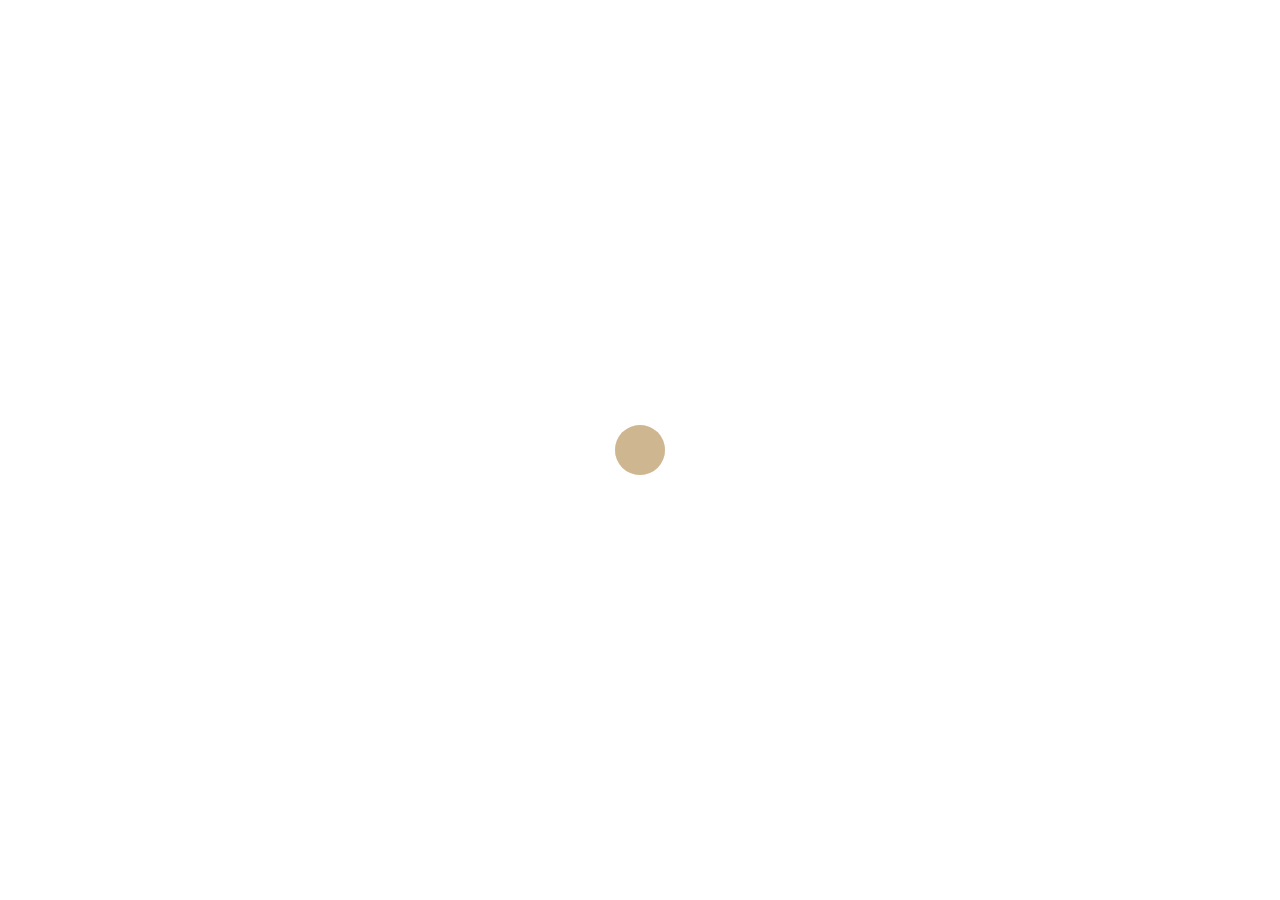
<file: pamor.in/index-edit.html>
<!DOCTYPE html>
<html lang="id_ID">
<head>

	<!-- FACEBOOK TAG -->


	<!-- META -->
	<title>Edit | Nama</title>
	<meta name="description" content="PESOROS | Digital Business Solution, Web Development, Digital Avertising, Branding, Social Media Management, Event Organizer, Google Ads, Instagram Ads, Facebook Ads di Surabaya">
	<meta name="keywords" content="Digital Business Solution, Web Development, Digital Avertising, Branding, Social Media Management, Event Organizer, Digital Advertising di Surabaya">
	<meta name="author" content="PESOROS">
	<link rel="canonical" href="http://pesoros.com">
	<meta property="og:locale" content="id_ID" />
	<meta property="og:type" content="article" />
	<meta property="og:title" content="PESOROS | Digital Business Solution" />
	<meta property="og:description" content="PESOROS | Digital Business Solution, Web Development, Digital Avertising, Branding, Social Media Management, Event Organizer, Google Ads, Instagram Ads, Facebook Ads di Surabaya" />
	<meta property="og:url" content="http://pesoros.com" />
	<meta property="og:site_name" content="PESOROS | Digital Business Solution" />


	<!-- CSS -->
	<meta charset="UTF-8">
	<meta name="viewport" content="width=device-width, initial-scale=1.0">
	<link rel="icon" href="images/favicon.png">
	<link href='https://fonts.googleapis.com/css?family=Montserrat' rel='stylesheet'>
	<link rel="stylesheet" href="css/bootstrap.min.css">
	<link rel="stylesheet" href="css/font-awesome.css">
	<link rel="stylesheet" href="css/fakeLoader.css">
	<link rel="stylesheet" href="css/style.css">

</head>
<body>
	
	<!-- FAKE-LOADER-->
	<div class="fakeLoader"></div>
	<!-- end FAKE-LOADER-->

	<!-- PAGE WRAPER -->
	<div class="page-wrapper">

        <!-- EDIT-SECTION -->
		<div class="row">
			<div class="col-6">
				<a href="dashboard.html">
					<button class="button-default">
						<text>Dashboard</text>
					</button>
				</a>
			</div>
			<div class="col-6">
				<a href="#" data-toggle="modal" data-target="#pengaturanModal">
					<button class="button-default">
						<text>Pengaturan</text>
					</button>
				</a>
			</div>
		</div>
		<div class="separator-medium"></div>
		<!-- EDIT-SECTION -->
        
		<div class="pages-wrapper">

			<!-- PROFIL -->
			<div class="intro-app">
				<div class="container">
					<div class="intro-content">
						<div class="mask"></div>
						<img src="images/intro.jpg">
						<div class="caption">
							<p class="size-name">NAMA</p>
							<p class="size-description">Deskripsi / Slogan</p>
						</div>
					</div>
				</div>
			</div>
			<div class="separator-large"></div>

			<!-- END PROFIL -->

			<!-- MAIN CONTENT -->



			<!-- END MAIN CONTENT -->

			<!-- TAMBAH -->
			<div class="separator-large"></div>
			<div class="container">
				<div class="row">
					<div class="col-12">
						<a href="#" data-toggle="modal" data-target="#tambahModal">
							<button class="button-default">
								<text class="fas fa-plus" />
							</button>
						</a>
					</div>
				</div>
			</div>
			<!-- END TAMBAH -->

			<!-- MODAL -->
			<div class="modal-action-content">

				<div id="pengaturanModal" class="modal fade login-modal">
					<div class="modal-dialog modal-bottom">
						<div class="modal-content">
							<div class="modal-body">
								<div class="row">
									<div class="col-12 text-right">
										<a href="#" data-dismiss="modal" class="fas fa-times text-large color-default"></a>
									</div>
								</div>
								<div class="modal-icon-title">
									<span class="overline text-medium">Pengaturan</span>
								</div>
								<form class="form-fill">
									<div class="form-wrapper">
										<text>Profil :</text>
										<div class="input-wrap">
											<input type="nama" placeholder="Nama">
										</div>
										<div class="input-wrap">
											<input type="deskripsi" placeholder="Deskripsi / Slogan">
										</div>
									</div>

    								<div class="separator-small"></div>

									<text>Foto Profil :</text>
									<div class="img">
										<img src="images/intro.jpg">
									</div>

    								<div class="separator-small"></div>

									<div class="row">
										<div class="col-6">
											<a href="#">
												<button class="button-default">
													<text>Hapus</text>
												</button>
											</a>
										</div>
										<div class="col-6">
											<a href="#">
												<button class="button-default">
													<text>Unggah</text>
												</button>
											</a>
										</div>
									</div>

    								<div class="separator-small"></div>

									<text for="warnaBackground">Warna Background :</text>
   									<input type="color" id="warnaBackground" value="#ffffff">

    								<div class="separator-small"></div>

									<text for="warnaTombol">Warna Tombol :</text>
   									<input type="color" id="warnaTombol" value="#000000">

    								<div class="separator-small"></div>

									<div class="button-default">
										<a href="">
											<button class="button-default">
												<text>Simpan</text>
											</button>
										</a>
									</div>
								</form>
							</div>
						</div>
					</div>
				</div>

				<div id="tambahModal" class="modal fade share-modal">
					<div class="modal-dialog modal-bottom">
						<div class="modal-content">
							<div class="modal-body">
								<div class="row">
									<div class="col-12 text-right">
										<a href="#" data-dismiss="modal" class="fas fa-times text-large color-default"></a>
									</div>
								</div>
								<div class="modal-icon-title">
									<span class="overline text-medium">Tambah Kolom</span>
								</div>
								<div class="row">
									<div class="col-4">
										<a href="#" data-toggle="modal" data-dismiss="modal" data-target="#modal1Kolom">
											<button class="button-default">
												<text>
													1 Kolom
												</text>
											</button>
										</a>
									</div>
									<div class="col-4">
										<a href="#" data-toggle="modal" data-dismiss="modal" data-target="#modal2Kolom">
											<button class="button-default">
												<text>
													2 Kolom
												</text>
											</button>
										</a>
									</div>
									<div class="col-4">
										<a href="#" data-toggle="modal" data-dismiss="modal" data-target="#modal3Kolom">
											<button class="button-default">
												<text>
													3 Kolom
												</text>
											</button>
										</a>
									</div>
								</div>
							</div>
						</div>
					</div>
				</div>

				<div id="modal1Kolom" class="modal fade share-modal">
					<div class="modal-dialog modal-bottom">
						<div class="modal-content">
							<div class="modal-body">
								<div class="row">
									<div class="col-2 text-left">
										<a href="#" data-toggle="modal" data-dismiss="modal" data-target="#tambahModal" class="fas fa-arrow-left text-large color-default"></a>
									</div>
									<div class="col-8">

									</div>
									<div class="col-2 text-right">
										<a href="#" data-dismiss="modal" class="fas fa-times text-large color-default"></a>
									</div>
								</div>
								<div class="modal-icon-title">
									<span class="overline text-medium">Isi Kolom</span>
								</div>
								<div class="row">
									<div class="col-4">
										<a href="#" data-toggle="modal" data-dismiss="modal" data-target="#modal1Tombol">
											<button class="button-default">
												<text>
													Tombol
												</text>
											</button>
										</a>
									</div>
									<div class="col-4">
										<a href="#" data-toggle="modal" data-dismiss="modal" data-target="#modal1Foto">
											<button class="button-default">
												<text>
													Foto
												</text>
											</button>
										</a>
									</div>
									<div class="col-4">
										<a href="#" data-toggle="modal" data-dismiss="modal" data-target="#modal1Text">
											<button class="button-default">
												<text>
													Text
												</text>
											</button>
										</a>
									</div>
								</div>
							</div>
						</div>
					</div>
				</div>

				<div id="modal2Kolom" class="modal fade share-modal">
					<div class="modal-dialog modal-bottom">
						<div class="modal-content">
							<div class="modal-body">
								<div class="row">
									<div class="col-2 text-left">
										<a href="#" data-toggle="modal" data-dismiss="modal" data-target="#tambahModal" class="fas fa-arrow-left text-large color-default"></a>
									</div>
									<div class="col-8">

									</div>
									<div class="col-2 text-right">
										<a href="#" data-dismiss="modal" class="fas fa-times text-large color-default"></a>
									</div>
								</div>
								<div class="modal-icon-title">
									<span class="overline text-medium">Isi Kolom</span>
								</div>
								<div class="row">
									<div class="col-12">
										<a href="#" data-toggle="modal" data-dismiss="modal" data-target="#modal2Tombol">
											<button class="button-default">
												<text>
													Tombol
												</text>
											</button>
										</a>
									</div>
								</div>
							</div>
						</div>
					</div>
				</div>

				<div id="modal3Kolom" class="modal fade share-modal">
					<div class="modal-dialog modal-bottom">
						<div class="modal-content">
							<div class="modal-body">
								<div class="row">
									<div class="col-2 text-left">
										<a href="#" data-toggle="modal" data-dismiss="modal" data-target="#tambahModal" class="fas fa-arrow-left text-large color-default"></a>
									</div>
									<div class="col-8">

									</div>
									<div class="col-2 text-right">
										<a href="#" data-dismiss="modal" class="fas fa-times text-large color-default"></a>
									</div>
								</div>
								<div class="modal-icon-title">
									<span class="overline text-medium">Isi Kolom</span>
								</div>
								<div class="row">
									<div class="col-12">
										<a href="#" data-toggle="modal" data-dismiss="modal" data-target="#modal3Tombol">
											<button class="button-default">
												<text>
													Tombol
												</text>
											</button>
										</a>
									</div>
								</div>
							</div>
						</div>
					</div>
				</div>

				<div id="modal1Tombol" class="modal fade share-modal">
					<div class="modal-dialog modal-bottom">
						<div class="modal-content">
							<div class="modal-body">
								<div class="row">
									<div class="col-2 text-left">
										<a href="#" data-toggle="modal" data-dismiss="modal" data-target="#modal1Kolom" class="fas fa-arrow-left text-large color-default"></a>
									</div>
									<div class="col-8">

									</div>
									<div class="col-2 text-right">
										<a href="#" data-dismiss="modal" class="fas fa-times text-large color-default"></a>
									</div>
								</div>
								<div class="modal-icon-title">
									<span class="overline text-medium">Isi Kolom</span>
								</div>
								<div class="row">
									<div class="col-3">
										<div class="input-wrap">
											<select class="custom-select" id="modal1Tombol1Logo">
												<option>Link</option>
												<option value="1">Whatsapp</option>
												<option value="2">Facebook</option>
												<option value="3">Line</option>
												<option value="4">Instagram</option>
												<option value="5">Telegram</option>
												<option value="6">Facebook Messenger</option>
											</select>
										</div>
									</div>
									<div class="col-9">
										<div class="input-wrap">
											<input type="modal1Tombol1Text" placeholder="Text">
										</div>
									</div>
								</div>
								<div class="row">
									<div class="col-12">
										<div class="input-wrap">
											<input type="modal1Tombol1Link" placeholder="Link">
										</div>
									</div>
								</div>
								<div class="button-default">
									<a href="">
										<button class="button-default">
											<text>Simpan</text>
										</button>
									</a>
								</div>
							</div>
						</div>
					</div>
				</div>

				<div id="modal1Foto" class="modal fade share-modal">
					<div class="modal-dialog modal-bottom">
						<div class="modal-content">
							<div class="modal-body">
								<div class="row">
									<div class="col-2 text-left">
										<a href="#" data-toggle="modal" data-dismiss="modal" data-target="#modal1Kolom" class="fas fa-arrow-left text-large color-default"></a>
									</div>
									<div class="col-8">

									</div>
									<div class="col-2 text-right">
										<a href="#" data-dismiss="modal" class="fas fa-times text-large color-default"></a>
									</div>
								</div>
								<div class="modal-icon-title">
									<span class="overline text-medium">Isi Kolom</span>
								</div>
								<div class="img">
									<img src="images/intro.jpg">
								</div>

								<div class="separator-small"></div>

								<div class="row">
									<div class="col-6">
										<a href="#">
											<button class="button-default">
												<text>Hapus</text>
											</button>
										</a>
									</div>
									<div class="col-6">
										<a href="#">
											<button class="button-default">
												<text>Unggah</text>
											</button>
										</a>
									</div>
								</div>
								<div class="button-default">
									<a href="">
										<button class="button-default">
											<text>Simpan</text>
										</button>
									</a>
								</div>
							</div>
						</div>
					</div>
				</div>

				<div id="modal1Text" class="modal fade share-modal">
					<div class="modal-dialog modal-bottom">
						<div class="modal-content">
							<div class="modal-body">
								<div class="row">
									<div class="col-2 text-left">
										<a href="#" data-toggle="modal" data-dismiss="modal" data-target="#modal1Kolom" class="fas fa-arrow-left text-large color-default"></a>
									</div>
									<div class="col-8">

									</div>
									<div class="col-2 text-right">
										<a href="#" data-dismiss="modal" class="fas fa-times text-large color-default"></a>
									</div>
								</div>
								<div class="modal-icon-title">
									<span class="overline text-medium">Isi Kolom</span>
								</div>
								<div class="input-wrap">
									<textarea cols="30" rows="10" placeholder="Text"></textarea>
								</div>
								<div class="button-default">
									<a href="">
										<button class="button-default">
											<text>Simpan</text>
										</button>
									</a>
								</div>
							</div>
						</div>
					</div>
				</div>

				<div id="modal2Tombol" class="modal fade share-modal">
					<div class="modal-dialog modal-bottom">
						<div class="modal-content">
							<div class="modal-body">
								<div class="row">
									<div class="col-2 text-left">
										<a href="#" data-toggle="modal" data-dismiss="modal" data-target="#modal2Kolom" class="fas fa-arrow-left text-large color-default"></a>
									</div>
									<div class="col-8">

									</div>
									<div class="col-2 text-right">
										<a href="#" data-dismiss="modal" class="fas fa-times text-large color-default"></a>
									</div>
								</div>
								<div class="modal-icon-title">
									<span class="overline text-medium">Isi Kolom</span>
								</div>
								<div class="row">
									<div class="col-3">
										<div class="input-wrap">
											<select class="custom-select" id="modal2Tombol1Logo">
												<option>Link</option>
												<option value="1">Whatsapp</option>
												<option value="2">Facebook</option>
												<option value="3">Line</option>
												<option value="4">Instagram</option>
												<option value="5">Telegram</option>
												<option value="6">Facebook Messenger</option>
											</select>
										</div>
									</div>
									<div class="col-9">
										<div class="input-wrap">
											<input type="modal2Tombol1Link" placeholder="Link">
										</div>
									</div>
								</div>
								<div class="row">
									<div class="col-12">
										<div class="input-wrap">
											<input type="modal2Tombol1Link" placeholder="Link">
										</div>
									</div>
								</div>
								<div class="separator-small"></div>
								<div class="row">
									<div class="col-3">
										<div class="input-wrap">
											<select class="custom-select" id="modal2Tombol2Logo">
												<option>Link</option>
												<option value="1">Whatsapp</option>
												<option value="2">Facebook</option>
												<option value="3">Line</option>
												<option value="4">Instagram</option>
												<option value="5">Telegram</option>
												<option value="6">Facebook Messenger</option>
											</select>
										</div>
									</div>
									<div class="col-9">
										<div class="input-wrap">
											<input type="modal2Tombol2Text" placeholder="Text">
										</div>
									</div>
								</div>
								<div class="row">
									<div class="col-12">
										<div class="input-wrap">
											<input type="modal2Tombol2Link" placeholder="Link">
										</div>
									</div>
								</div>
								<div class="button-default">
									<a href="">
										<button class="button-default">
											<text>Simpan</text>
										</button>
									</a>
								</div>
							</div>
						</div>
					</div>
				</div>

				<div id="modal3Tombol" class="modal fade share-modal">
					<div class="modal-dialog modal-bottom">
						<div class="modal-content">
							<div class="modal-body">
								<div class="row">
									<div class="col-2 text-left">
										<a href="#" data-toggle="modal" data-dismiss="modal" data-target="#modal3Kolom" class="fas fa-arrow-left text-large color-default"></a>
									</div>
									<div class="col-8">

									</div>
									<div class="col-2 text-right">
										<a href="#" data-dismiss="modal" class="fas fa-times text-large color-default"></a>
									</div>
								</div>
								<div class="modal-icon-title">
									<span class="overline text-medium">Isi Kolom</span>
								</div>
								<div class="row">
									<div class="col-3">
										<div class="input-wrap">
											<select class="custom-select" id="modal3Tombol1Logo">
												<option>Link</option>
												<option value="1">Whatsapp</option>
												<option value="2">Facebook</option>
												<option value="3">Line</option>
												<option value="4">Instagram</option>
												<option value="5">Telegram</option>
												<option value="6">Facebook Messenger</option>
											</select>
										</div>
									</div>
									<div class="col-9">
										<div class="input-wrap">
											<input type="modal3Tombol1Link" placeholder="Link">
										</div>
									</div>
								</div>
								<div class="row">
									<div class="col-3">
										<div class="input-wrap">
											<select class="custom-select" id="modal3Tombol2Logo">
												<option>Link</option>
												<option value="1">Whatsapp</option>
												<option value="2">Facebook</option>
												<option value="3">Line</option>
												<option value="4">Instagram</option>
												<option value="5">Telegram</option>
												<option value="6">Facebook Messenger</option>
											</select>
										</div>
									</div>
									<div class="col-9">
										<div class="input-wrap">
											<input type="modal3Tombol2Link" placeholder="Link">
										</div>
									</div>
								</div>
								<div class="row">
									<div class="col-3">
										<div class="input-wrap">
											<select class="custom-select" id="modal3Tombol3Logo">
												<option>Link</option>
												<option value="1">Whatsapp</option>
												<option value="2">Facebook</option>
												<option value="3">Line</option>
												<option value="4">Instagram</option>
												<option value="5">Telegram</option>
												<option value="6">Facebook Messenger</option>
											</select>
										</div>
									</div>
									<div class="col-9">
										<div class="input-wrap">
											<input type="modal3Tombol3Link" placeholder="Link">
										</div>
									</div>
								</div>
								<div class="button-default">
									<a href="">
										<button class="button-default">
											<text>Simpan</text>
										</button>
									</a>
								</div>
							</div>
						</div>
					</div>
				</div>


			</div>
			<!-- END MODAL -->

			<div class="separator-large"></div>
		</div>
	</div>
	<!-- END PAGE WRAPER-->

	<!-- FOOTER-->
	<div class="footer-wrapper">
		<div class="separator-small"></div>
		<div class="footer">
			<div class="container">
				<p class="made-by text-small">Pamor.in by Pesoros</p>
			</div>
		</div>
	</div>
	<!-- END FOOTER-->

	<!-- FOOTER-->
	<div class="footer-wrapper">
		<div class="separator-small"></div>
		<div class="footer">
			<div class="container">
				<div class="row">
					<div class="col-12">
						<a href="">
							<button class="button-default">
								<text class="">
									Terbitkan
    							</text>
							</button>
						</a>
					</div>
				</div>
			</div>
		</div>
	</div>
	<!-- END FOOTER-->

	<script src="js/jquery-3.4.1.min.js"></script>
	<script src="js/bootstrap.bundle.min.js"></script>
	<script src="js/fakeLoader.js"></script>
	<script src="js/jquery.big-slide.js"></script>
	<script src="js/main.js"></script>
</body>
</html>
</file>
<file: pamor.in/css/fakeLoader.css>
.fakeLoader {
  position: fixed;
  width: 100%;
  height: 100%;
  left: 0px;
  top: 0px;
  z-index: 9999999999; }

.spinner1 {
  position: fixed;
  width: 50px;
  height: 50px;
  top: calc(50% - 50px/2);
  left: calc(50% - 50px/2); }
  .spinner1 .double-bounce1,
  .spinner1 .double-bounce2 {
    width: 100%;
    height: 100%;
    border-radius: 50%;
    background-color: #c4a87c;
    opacity: 0.6;
    position: absolute;
    top: 0;
    left: 0;
    -webkit-animation: bounce 2.0s infinite ease-in-out;
            animation: bounce 2.0s infinite ease-in-out; }
  .spinner1 .double-bounce2 {
    -webkit-animation-delay: -1.0s;
    animation-delay: -1.0s; }

@-webkit-keyframes bounce {
  0%, 100% {
    transform: scale(0);
    -webkit-transform: scale(0); }
  50% {
    transform: scale(1);
    -webkit-transform: scale(1); } }

@keyframes bounce {
  0%, 100% {
    transform: scale(0);
    -webkit-transform: scale(0); }
  50% {
    transform: scale(1);
    -webkit-transform: scale(1); } }

.spinner2 {
  position: fixed;
  width: 40px;
  height: 40px;
  top: calc(50% - 40px/2);
  left: calc(50% - 40px/2); }
  .spinner2 .spinner-container {
    position: absolute;
    width: 100%;
    height: 100%; }
    .spinner2 .spinner-container.container2 {
      -webkit-transform: rotateZ(45deg);
              transform: rotateZ(45deg); }
    .spinner2 .spinner-container.container3 {
      -webkit-transform: rotateZ(90deg);
              transform: rotateZ(90deg); }
    .spinner2 .spinner-container .circle1 {
      top: 0;
      left: 0; }
    .spinner2 .spinner-container .circle2 {
      top: 0;
      right: 0; }
    .spinner2 .spinner-container .circle3 {
      right: 0;
      bottom: 0; }
    .spinner2 .spinner-container .circle4 {
      left: 0;
      bottom: 0; }
  .spinner2 .container1 div,
  .spinner2 .container2 div,
  .spinner2 .container3 div {
    width: 6px;
    height: 6px;
    background-color: #fff;
    border-radius: 100%;
    position: absolute;
    -webkit-animation: bouncedelay 1.2s infinite ease-in-out;
            animation: bouncedelay 1.2s infinite ease-in-out;
    -webkit-animation-fill-mode: both;
            animation-fill-mode: both; }
  .spinner2 .container1 .circle2 {
    -webkit-animation-delay: -0.9s;
            animation-delay: -0.9s; }
  .spinner2 .container1 .circle3 {
    -webkit-animation-delay: -0.6s;
            animation-delay: -0.6s; }
  .spinner2 .container1 .circle4 {
    -webkit-animation-delay: -0.3s;
            animation-delay: -0.3s; }
  .spinner2 .container2 .circle1 {
    -webkit-animation-delay: -1.1s;
            animation-delay: -1.1s; }
  .spinner2 .container2 .circle2 {
    -webkit-animation-delay: -0.8s;
            animation-delay: -0.8s; }
  .spinner2 .container2 .circle3 {
    -webkit-animation-delay: -0.5s;
            animation-delay: -0.5s; }
  .spinner2 .container2 .circle4 {
    -webkit-animation-delay: -0.2s;
            animation-delay: -0.2s; }
  .spinner2 .container3 .circle1 {
    -webkit-animation-delay: -1.0s;
            animation-delay: -1.0s; }
  .spinner2 .container3 .circle2 {
    -webkit-animation-delay: -0.7s;
            animation-delay: -0.7s; }
  .spinner2 .container3 .circle3 {
    -webkit-animation-delay: -0.4s;
            animation-delay: -0.4s; }
  .spinner2 .container3 .circle4 {
    -webkit-animation-delay: -0.1s;
            animation-delay: -0.1s; }

@-webkit-keyframes bouncedelay {
  0%, 80%, 100% {
    transform: scale(0);
    -webkit-transform: scale(0); }
  40% {
    transform: scale(1);
    -webkit-transform: scale(1); } }

@keyframes bouncedelay {
  0%, 80%, 100% {
    transform: scale(0);
    -webkit-transform: scale(0); }
  40% {
    transform: scale(1);
    -webkit-transform: scale(1); } }

.spinner3 {
  position: fixed;
  width: 50px;
  height: 50px;
  top: calc(50% - 50px/2);
  left: calc(50% - 50px/2);
  -webkit-animation: rotate 2.0s infinite linear;
          animation: rotate 2.0s infinite linear; }
  .spinner3 .dot1,
  .spinner3 .dot2 {
    width: 60%;
    height: 60%;
    display: inline-block;
    position: absolute;
    top: 0;
    background-color: #fff;
    border-radius: 100%;
    -webkit-animation: bounce 2.0s infinite ease-in-out;
            animation: bounce 2.0s infinite ease-in-out; }
  .spinner3 .dot2 {
    top: auto;
    bottom: 0px;
    -webkit-animation-delay: -1.0s;
            animation-delay: -1.0s; }

@-webkit-keyframes rotate {
  100% {
    -webkit-transform: rotate(360deg);
            transform: rotate(360deg); } }

@keyframes rotate {
  100% {
    -webkit-transform: rotate(360deg);
            transform: rotate(360deg); } }

@keyframes bounce {
  0%, 100% {
    -webkit-transform: scale(0);
            transform: scale(0); }
  50% {
    -webkit-transform: scale(1);
            transform: scale(1); } }

.spinner4 {
  position: fixed;
  width: 35px;
  height: 35px;
  top: calc(50% - 35px/2);
  left: calc(50% - 35px/2);
  background-color: #fff;
  -webkit-animation: rotateplane 1.2s infinite ease-in-out;
          animation: rotateplane 1.2s infinite ease-in-out; }

@-webkit-keyframes rotateplane {
  0% {
    -webkit-transform: perspective(120px) rotateX(0deg) rotateY(0deg);
            transform: perspective(120px) rotateX(0deg) rotateY(0deg); }
  50% {
    -webkit-transform: perspective(120px) rotateX(-180.1deg) rotateY(0deg);
            transform: perspective(120px) rotateX(-180.1deg) rotateY(0deg); }
  100% {
    -webkit-transform: perspective(120px) rotateX(-180deg) rotateY(-179.9deg);
            transform: perspective(120px) rotateX(-180deg) rotateY(-179.9deg); } }

@keyframes rotateplane {
  0% {
    -webkit-transform: perspective(120px) rotateX(0deg) rotateY(0deg);
            transform: perspective(120px) rotateX(0deg) rotateY(0deg); }
  50% {
    -webkit-transform: perspective(120px) rotateX(-180.1deg) rotateY(0deg);
            transform: perspective(120px) rotateX(-180.1deg) rotateY(0deg); }
  100% {
    -webkit-transform: perspective(120px) rotateX(-180deg) rotateY(-179.9deg);
            transform: perspective(120px) rotateX(-180deg) rotateY(-179.9deg); } }

.spinner5 {
  position: fixed;
  width: 50px;
  height: 50px;
  top: calc(50% - 50px/2);
  left: calc(50% - 50px/2); }
  .spinner5 .cube1,
  .spinner5 .cube2 {
    background-color: #fff;
    width: 15px;
    height: 15px;
    position: absolute;
    top: 0;
    left: 0;
    -webkit-animation: cubemove 1.8s infinite ease-in-out;
            animation: cubemove 1.8s infinite ease-in-out; }
  .spinner5 .cube2 {
    -webkit-animation-delay: -0.9s;
            animation-delay: -0.9s; }

@-webkit-keyframes cubemove {
  25% {
    -webkit-transform: translateX(42px) rotate(-90deg) scale(0.5);
            transform: translateX(42px) rotate(-90deg) scale(0.5); }
  50% {
    -webkit-transform: translateX(42px) translateY(42px) rotate(-179deg);
            transform: translateX(42px) translateY(42px) rotate(-179deg); }
  50.1% {
    -webkit-transform: translateX(42px) translateY(42px) rotate(-180deg);
            transform: translateX(42px) translateY(42px) rotate(-180deg); }
  75% {
    -webkit-transform: translateX(0px) translateY(42px) rotate(-270deg) scale(0.5);
            transform: translateX(0px) translateY(42px) rotate(-270deg) scale(0.5); }
  100% {
    -webkit-transform: rotate(-360deg);
            transform: rotate(-360deg); } }

@keyframes cubemove {
  25% {
    -webkit-transform: translateX(42px) rotate(-90deg) scale(0.5);
            transform: translateX(42px) rotate(-90deg) scale(0.5); }
  50% {
    -webkit-transform: translateX(42px) translateY(42px) rotate(-179deg);
            transform: translateX(42px) translateY(42px) rotate(-179deg); }
  50.1% {
    -webkit-transform: translateX(42px) translateY(42px) rotate(-180deg);
            transform: translateX(42px) translateY(42px) rotate(-180deg); }
  75% {
    -webkit-transform: translateX(0px) translateY(42px) rotate(-270deg) scale(0.5);
            transform: translateX(0px) translateY(42px) rotate(-270deg) scale(0.5); }
  100% {
    -webkit-transform: rotate(-360deg);
            transform: rotate(-360deg); } }

.spinner6 {
  position: fixed;
  width: 50px;
  height: 35px;
  top: calc(50% - 35px/2);
  left: calc(50% - 50px/2); }
  .spinner6 div {
    background-color: #fff;
    height: 100%;
    width: 5px;
    margin-left: 2px;
    display: inline-block;
    -webkit-animation: stretchdelay 1.2s infinite ease-in-out;
            animation: stretchdelay 1.2s infinite ease-in-out; }
  .spinner6 .rect2 {
    -webkit-animation-delay: -1.1s;
            animation-delay: -1.1s; }
  .spinner6 .rect3 {
    -webkit-animation-delay: -1.0s;
            animation-delay: -1.0s; }
  .spinner6 .rect4 {
    -webkit-animation-delay: -0.9s;
            animation-delay: -0.9s; }
  .spinner6 .rect5 {
    -webkit-animation-delay: -0.8s;
            animation-delay: -0.8s; }

@keyframes stretchdelay {
  0%, 40%, 100% {
    -webkit-transform: scaleY(0.4);
            transform: scaleY(0.4); }
  20% {
    -webkit-transform: scaleY(1);
            transform: scaleY(1); } }

.spinner7 {
  position: fixed;
  width: 90px;
  height: 30px;
  text-align: center;
  top: calc(50% - 30px/2);
  left: calc(50% - 90px/2); }

.spinner7 > div {
  background-color: #fff;
  height: 15px;
  width: 15px;
  margin-left: 3px;
  border-radius: 50%;
  display: inline-block;
  -webkit-animation: stretchdelay 0.7s infinite ease-in-out;
  animation: stretchdelay 0.7s infinite ease-in-out; }

.spinner7 .circ2 {
  -webkit-animation-delay: -0.6s;
  animation-delay: -0.6s; }

.spinner7 .circ3 {
  -webkit-animation-delay: -0.5s;
  animation-delay: -0.5s; }

.spinner7 .circ4 {
  -webkit-animation-delay: -0.4s;
  animation-delay: -0.4s; }

.spinner7 .circ5 {
  -webkit-animation-delay: -0.3s;
  animation-delay: -0.3s; }

@-webkit-keyframes stretchdelay {
  0%, 40%, 100% {
    -webkit-transform: translateY(-10px); }
  20% {
    -webkit-transform: translateY(-20px); } }

@keyframes stretchdelay {
  0%, 40%, 100% {
    transform: translateY(-10px);
    -webkit-transform: translateY(-10px); }
  20% {
    transform: translateY(-20px);
    -webkit-transform: translateY(-20px); } }
</file>
<file: pamor.in/css/style.css>
/*

Maxui - Bootstrap 4 Based Mobile Template
Author : aStylers
Author URL : https://themeforest.net/user/astylers

*/

/*

Table of Content:
- general
- image
- form
- switch or toggle
- placeholder
- grid system
- text style
- icon custom sytle
- shadow
- content box
- feature list
- link buy wrapper
- footer
- social media icon
- background color & color
- social media color
- separator
- divider line
- section title
- page wrapper
- navbar
- sidebar left
- toolbar bottom
- list view
- accordion
- button default
- cards
- swiper slider
- pagination
- popup or modal
- tabs or nav tabs
- timeline
- about us
- faq
- forum
- gallery
- maintenance
- profile
- reset password
- search bar
- sign in & sign up
- settings
- privacy
- chat
- coming soon
- contact us
- color pallete

*/

/* variable */

/* general */
body {
    font-family: 'Montserrat', sans-serif;
}

h1,
h2,
h3,
h4,
h5,
h6,
text  {
    font-family: 'Montserrat', sans-serif;
}

h1 {
    font-size: 30px;
}

h2 {
    font-size: 26px;
}

h3 {
    font-size: 24px;
}

h4 {
    font-size: 22px;
    font-weight: 700;
    padding: 7px;
}

h5 {
    font-size: 18px;
}

h5 > p {
    margin-bottom: 20px;
}

h6 {
    font-size: 12px;
}

text {
    font-size: 12px;
}

a {

}

a:focus {
    outline: 0;
}

a:hover {
    text-decoration: none;
}

ul {
    padding: 0;
    margin: 0;
}

ul li {
    list-style-type: none;
}

/*unordered list wrap for badges*/
.unordered-list-wrap ul li {
    display: inline-block;
    margin-right: 10px;
}

p {
    margin: 0;
}

.title-name {
    overflow: hidden;
}

/* image */
img {
    width: 100%;
    height: 100%;
    display: block;
}

/*mask*/
.mask {
    background: linear-gradient(rgba(0, 0, 0, 0.3), rgba(0, 0, 0, 0.5));
    position: absolute;
    width: 100%;
    top: 0;
    left: 0;
    right: 0;
    bottom: 0;
    border-radius: 18px;
}

/* form */
input {
    width: 100%;
    height: 42px;
    background: #eee;
    border-radius: 4px;
    border: 0;
    padding: 2px 15px;
    font-size: 14px;
}

textarea {
    width: 100%;
    border-radius: 4px;
    border: 0;
    padding: 15px;
    font-size: 14px;
}

.input-wrap {
    margin-bottom: 15px;
}

.input-wrap:last-child {
    margin-bottom: 0;
}

.custom-select {
    width: 100%;
    height: 42px;
    border-radius: 4px;
    background: #eee url("data:image/svg+xml,%3csvg xmlns=!string!width=!string!height=!string!viewBox=!string!%3e%3cpath fill=!string!d=!string!/%3e%3c/svg%3e") no-repeat right 0.75rem center/8px 10px;
    border: 0;
    padding: 2px 15px;
    font-size: 11px;
    opacity: 1;
}

.form-fill input {
    background: #eee;
}

.form-fill .custom-select {
    background: #eee url("data:image/svg+xml,%3csvg xmlns=!string!width=!string!height=!string!viewBox=!string!%3e%3cpath fill=!string!d=!string!/%3e%3c/svg%3e") no-repeat right 0.75rem center/8px 10px;
}

.form-fill textarea {
    background: #eee;
}

.form-outline input {
    background: #fff;
    border: 1px solid #ddd;
}

.form-outline .custom-select {
    background: #fff url("data:image/svg+xml,%3csvg xmlns=!string!width=!string!height=!string!viewBox=!string!%3e%3cpath fill=!string!d=!string!/%3e%3c/svg%3e") no-repeat right 0.75rem center/8px 10px;
    border: 1px solid #ddd;
}

.form-outline textarea {
    background: #fff;
    border: 1px solid #ddd;
}

.form-icon-inset .input-wrap {
    display: flex;
    background: #eee;
    border-radius: 4px;
}

.form-icon-inset .input-file {
    display: flex;
    align-items: center;
}

.form-icon-inset .input-file i {
    font-size: 24px;
}

.form-icon-inset label {
    width: 40px;
    text-align: center;
}

.form-icon-inset [type="file"] {
    display: none;
}

/* switch or toggle */
.custom-control-input:checked ~ .custom-control-label::before {
    background: #fe2775;
    border-color: #fe2775;
}

.custom-control-input:checked ~ .custom-control-label::after {
    left: calc(-40px + 10px);
}

.custom-control-label::before {
    height: 20px;
    width: 40px !important;
    left: -40px !important;
}

.custom-switch .custom-control-label:before {
    border-radius: 20px;
}

.custom-switch .custom-control-label::after {
    width: calc(20px - 4px);
    height: calc(20px - 4px);
    left: calc(-40px + 2px);
}

/*placeholder*/
::-webkit-input-placeholder {
    color: #ddd !important;
}

::-moz-input-placeholder {
    color: #ddd !important;
}

::-ms-input-placeholder {
    color: #ddd !important;
}

/*radius*/
.radius-default {
    border-radius: 18px;
}

/*padding*/
.pd-default {
    padding: 15px;
}

/*grid system*/
.row {
    margin-left: -6px;
    margin-right: -6px;
    margin-bottom: 12px;
}

.row:last-child {
    margin-bottom: 0;
}

.row img {
    width: 100%;
    border-radius: 18px;
}

/*grid custom*/
.col-1,
.col-2,
.col-3,
.col-4,
.col-5,
.col-6,
.col-7,
.col-8,
.col-9,
.col-10,
.col-11,
.col-12,
.col,
.col-auto,
.col-sm-1,
.col-sm-2,
.col-sm-3,
.col-sm-4,
.col-sm-5,
.col-sm-6,
.col-sm-7,
.col-sm-8,
.col-sm-9,
.col-sm-10,
.col-sm-11,
.col-sm-12,
.col-sm,
.col-sm-auto,
.col-md-1,
.col-md-2,
.col-md-3,
.col-md-4,
.col-md-5,
.col-md-6,
.col-md-7,
.col-md-8,
.col-md-9,
.col-md-10,
.col-md-11,
.col-md-12,
.col-md,
.col-md-auto,
.col-lg-1,
.col-lg-2,
.col-lg-3,
.col-lg-4,
.col-lg-5,
.col-lg-6,
.col-lg-7,
.col-lg-8,
.col-lg-9,
.col-lg-10,
.col-lg-11,
.col-lg-12,
.col-lg,
.col-lg-auto,
.col-xl-1,
.col-xl-2,
.col-xl-3,
.col-xl-4,
.col-xl-5,
.col-xl-6,
.col-xl-7,
.col-xl-8,
.col-xl-9,
.col-xl-10,
.col-xl-11,
.col-xl-12,
.col-xl,
.col-xl-auto {
    position: relative;
    width: 100%;
    padding-right: 6px;
    padding-left: 6px;
}

.text-left {
    text-align: left !important;
}

.text-right {
    text-align: right !important;
}

.text-center {
    text-align: center !important;
}

.text-black{
    color: #182d34;
}

/* text style */
.text-x-small {
    font-size: 9px;
}

.text-small {
    font-size: 13px;
}

.text-medium {
    font-size: 15px;
}

.text-large {
    font-size: 18px;
}

.text-extra-large {
    font-size: 120px;
    font-weight: 900;
}

.text-weight-md {
    font-weight: 500;
}

.size-name {
    font-size: 24px;
    color: #f1f5f8;
}

.size-description {
    font-size: 12px;
    color: #f1f5f8;
}

/* icon custom style */
.ion-ios-add {
    font-size: 22px !important;
}

.ion-ios-close {
    font-size: 28px !important;
}

.ion-ios-checkmark {
    font-size: 28px !important;
    line-height: normal;
}

/* shadow */
.box-shadow {
    box-shadow: 0 2px 26px -6px rgba(0, 0, 0, 0.12);
}

/* image style for intro-app section on index.html */
.intro-app .intro-content {
    position: relative;
    height: 160px;
}

.intro-app img {
    width: 100%;
    height: 100%;
    object-fit: cover;
    border-radius: 18px;
}

.intro-app .caption {
    position: absolute;
    top: 50%;
    transform: translateY(-50%);
    text-align: center;
    left: 0;
    right: 0;
}

/* content box */
.content-box {
    background: #fff;
    padding: 15px;
    border-radius: 18px;
}

.box-border {
    border: 1px solid #e7e8ff;
}

/* content overlap */
.content-overlap {
    position: relative;
    top: -35px;
    width: 90%;
    margin: auto;
    margin-bottom: -35px;
}

/* feature list */
.feature-list .media-object i {
    width: 50px;
    height: 50px;
    line-height: 50px;
    border-radius: 50%;
    text-align: center;
    background: #ffeff5;
    font-size: 24px;
    color: #fe2775;
    margin-right: 15px;
    float: left;
}

.feature-list .media-object .text {
    overflow: hidden;
}

.feature-list .content {
    display: flex;
}

.feature-list .wrap-icon {
    align-self: center;
}

.feature-list .wrap-icon i {
    font-size: 22px;
    width: 40px;
    height: 40px;
    line-height: 40px;
    display: inline-block;
    text-align: center;
    color: #fff;
    border-radius: 12px;
    margin-right: 15px;
}

/* link buy wrapper */
.link-buy-wrapper img {
    width: 70px;
}

/* footer */
.footer {
    text-align: center;
}

.made-by i {
    margin: 0 3px;
    color: #000000;
}

/* social media icon */
.social-media-icon {
    text-align: center;
}

.social-media-icon ul li {
    display: inline-block;
    margin: 0 5px;
}

.social-media-icon a i {
    font-size: 18px;
    color: #fff;
    background: #fff;
    width: 38px;
    height: 38px;
    line-height: 38px;
    display: inline-block;
    border-radius: 50%;
    text-align: center;
}

/* social media icon style for about */
.socmed-for-about {
    background: #fff;
    padding: 5px 0;
    border-radius: 30px;
    box-shadow: 0 0 10px -4px rgba(0, 0, 0, 0.9);
}

.socmed-for-about li {
    margin: 0 8px !important;
}

.socmed-for-about li i {
    font-size: 24px;
    color: #fff;
    background: #fff;
    display: inline-block;
    text-align: center;
}

/* background color & color */
.bg-theme {
    background: #fe2775 !important;
}

.color-theme {
    color: #fe2775 !important;
}

.color-white {
    color: #fff;
}

.bg-succes {
    background: #1ad66c !important;
    color: #fff !important;
}

.color-succes {
    color: #1ad66c !important;
}

.bg-danger {
    background: #f44336 !important;
    color: #fff !important;
}

.color-danger {
    color: #f44336 !important;
}

.bg-secondary-only {
    background: #ffeff5 !important;
}

.bg-secondary {
    background: #ffeff5 !important;
    color: #fe2775 !important;
}

.bg-lightblue {
    background: #f5f3fd !important;
}

.bg-lightgreen {
    background: #e1ffe3 !important;
}

.bg-lightred {
    background: #ffeff5 !important;
}

.bg-my-chat {
    background: #eae5fb !important;
}

.bg-blue {
    background: #8b9aff !important;
}

.color-blue {
    color: #8b9aff !important;
}

.bg-red {
    background: #f7999a !important;
}

.color-red {
    color: #f7999a !important;
}

.bg-green {
    background: #6fd9d1 !important;
}

.color-green {
    color: #6fd9d1 !important;
}

.bg-yellow {
    background: #fdc87b !important;
}

.color-yellow {
    color: #fdc87b !important;
}

.bg-purple {
    background: #bd72e8 !important;
}

.color-purple {
    color: #bd72e8 !important;
}

.bg-orange {
    background: #f2876c !important;
}

.color-orange {
    color: #f2876c !important;
}

.bg-lime {
    background: #e8d272 !important;
}

.color-lime {
    color: #e8d272 !important;
}

/* social media color */
.ion-logo-facebook {
    color: #3b5999 !important;
}

.ion-logo-google {
    color: #dd4b39 !important;
}

.ion-logo-twitter {
    color: #55acee !important;
}

.ion-logo-instagram {
    color: #e4405f !important;
}

.ion-logo-linkedin-in {
    color: #0077B5 !important;
}

.ion-logo-whatsapp {
    color: #25D366 !important;
}

.ion-logo-youtube {
    color: #cd201f !important;
}

.ion-logo-pinterest {
    color: #bd081c !important;
}

.ion-logo-yahoo {
    color: #410093 !important;
}

.ion-logo-dribbble {
    color: #ea4c89 !important;
}

.ion-logo-skype {
    color: #00aff0 !important;
}

.bg-shopee {
    background: #000000 !important;
    color: #EE4D2D !important;
}

.bg-tokopedia {
    background: #000000 !important;
    color: #42B549 !important;
}

.bg-bukalapak {
    background: #000000 !important;
    color: #EC1A48 !important;
}

.bg-msg-button {
    background: #000000 !important;
    color: #fff !important;
}

.bg-facebook {
    background: #3b5999 !important;
    color: #fff !important;
}

.bg-twitter {
    background: #55acee !important;
    color: #fff !important;
}

.bg-google {
    background: #dd4b39 !important;
    color: #fff !important;
}

.bg-instagram {
    background: #e4405f !important;
    color: #fff !important;
}

.bg-whatsapp {
    background: #25D366 !important;
    color: #fff !important;
}

.bg-linkedin {
    background: #0077B5 !important;
    color: #fff !important;
}

.bg-pinterest {
    background: #bd081c !important;
    color: #fff !important;
}

.bg-dribbble {
    background: #ea4c89 !important;
    color: #fff !important;
}

.bg-yahoo {
    background: #410093 !important;
    color: #fff !important;
}

.bg-skype {
    background: #00aff0 !important;
    color: #fff !important;
}

/* separator */
.separator-small {
    height: 15px;
}

.separator-medium {
    height: 20px;
}

.separator-large {
    height: 30px;
}

/* divider line */
.divider-line {
    height: 1px;
    margin: 30px 0;
    background: #ddd;
}

/* section title */
.section-title {
    margin: 0 15px 15px;
}

.section-subtitle {
    font-size: 13px;
    margin-top: 3px;
    display: inline-block;
}

.section-subtitle-content {
    font-size: 13px;
    display: inline-block;
}

.overline-title {
    font-size: 13px;
    font-weight: 400;
    color: #888;
    display: inline-block;
    margin-bottom: 5px;
}

.title-large h3 {
    font-size: 22px;
    font-weight: 700;
    margin-top: 5px;
}

/* pricing table */
.pricing-number {
    font-size: 36px;
    font-weight: 900;
    margin-top: 10px;
    margin-bottom: 10px;
    color: #fe2775;
}

.pricing-list ul li i {
    font-size: 28px;
    vertical-align: middle;
    margin-right: 10px;
}

.ion-ios-checkmark-circle-outline {
    color: #6fd9d1;
}

.ion-ios-close-circle-outline {
    color: #f2876c;
}

/* page wrapper for index.html, features.html, apps.html, & pages.html */
@media only screen and (min-width: 400px) {
    .page-wrapper {
        width: 400px;
        padding: 25px;
        background: #ffffff;
    }

    .footer-wrapper {
        width: 400px;
        background: #ffffff;
        margin-top: -16px;
        margin-bottom: 50px;  
    }

    .modal-bottom {
        display: flex;
        align-items: center;
        min-height: calc(100% - 16px);
        align-items: end;
        width: 350px;
    }

    .navbar {
        width: 355px !important;
    }

    body {
        text-align: -webkit-center;
    }
}

.page-wrapper {
    padding: 25px;
    background: #ffffff;
}

/* pages wrapper for feature & page other */
.pages-wrapper {
    padding: 30px 10px 10px;
    margin-top: 0px;
    background: #ffffff;
    box-shadow: 2px 2px 10px #182d3480;
    border-radius: 18px
}

.dashboard-wrapper {
    padding: 10px;
    margin-top: 0px;
    background: #ffffff;
    box-shadow: 2px 2px 10px #182d3480;
    border-radius: 18px
}

.footer-wrapper {
    background: #ffffff;
    margin-top: -16px;
    margin-bottom: 50px;

}

.ads-header-wrapper {
    margin-top: 0px;
    margin-bottom: 20px;
    height: 80px;
    background: #000000;
}

.ads-footer-wrapper {
    margin-top: -60px;
    margin-bottom: 0px;
    height: 80px;
    background: #000000;
}

/* pages wrapper for chat.html only */
.pages-wrapper-chat {
    padding-bottom: 62px !important;
}

/* navbar */
.navbar {
    background: #182d34;
    color: #f1f5f8;
    position: fixed;
    top: 20px;
    left: 0;
    right: 0;
    width: 333px;
    z-index: 99;
    height: 50px;
    display: flex;
    align-content: center;
    padding: 0 15px;
    margin-left: auto;
    margin-right: auto;
}

.navbar::after {
    content: '';
    position: absolute;
    top: auto;
    left: 0;
    right: auto;
    bottom: 0;
    background: #e7e8ff;
    z-index: 15;
    width: 100%;
    height: 1px;
}

.right {
    font-size: 20px;
}
.navbar.navbar-home {
    height: 60px;
}

.navbar.navbar-home::after {
    display: none;
}

.navbar .link {
    display: flex;
    font-size: 26px;
    height: 50px;
    align-items: center;
}

.navbar .link img {
    width: 34px;
    border-radius: 10px;
}

.navbar .title {
    font-size: 16px;
    color: #333;
    font-weight: 500;
}

.navbar .title.title-home {
    font-size: 19px;
    color: #fe2775;
    font-weight: 700;
}

.navbar-default {
    position: relative;
    background: #eee;
}

.navbar-default::after {
    display: none;
}

.navbar-left-title .left {
    display: flex;
    align-items: center;
}

.navbar-left-title .title {
    margin-left: 15px;
}

.navbar-left-title .right {
    display: flex;
}

.navbar-left-title .right .link:last-child {
    margin-left: 15px;
}

.navbar-highlight {
    border-radius: 18px;
}

.navbar-highlight .link {
    color: #fff;
}

.navbar-highlight .title {
    color: #fff;
}

/* navbar for chat only */
.chat-user {
    position: absolute;
    top: 50%;
    transform: translateY(-50%);
    left: 40px;
}

.chat-user img {
    width: 30px;
    height: 100%;
    border-radius: 50%;
    margin-right: 10px;
    float: left;
    position: relative;
    top: 4px;
}

/*sidebar left*/
.sidebar {
    position: fixed;
    top: 0;
    left: -260px;
    width: 260px;
    z-index: 999;
    background: #fff;
    overflow-y: auto;
}

.sidebar .sidebar-header {
    background: #fff;
    height: 100px;
    padding: 15px;
    display: flex;
    align-items: center;
}

.sidebar .sidebar-header img {
    width: 50px;
    height: 50px;
    border-radius: 50%;
    float: left;
    margin-right: 10px;
}

.sidebar .sidebar-header .text {
    overflow: hidden;
}

/*sidebar overlay*/
.menu-open .side-overlay {
    display: block;
    position: fixed;
    top: 0;
    right: 0;
    bottom: 0;
    left: 0;
    height: 100vh;
    z-index: 997;
    background-color: rgba(0, 0, 0, 0.61);
    -webkit-animation: fade 500ms;
    animation: fade 500ms;
}

/* toolbar bottom */
.toolbar-bottom {
    position: fixed;
    background: #fff;
    bottom: 0;
    left: 0;
    right: 0;
    width: 100%;
    height: 50px;
    border: 0;
    z-index: 600;
    padding: 0 10px;
}

.toolbar-bottom::before {
    content: '';
    position: absolute;
    top: 0;
    left: 0;
    right: auto;
    bottom: auto;
    background: #e7e8ff;
    z-index: 15;
    width: 100%;
    height: 1px;
}

.toolbar-wrap {
    display: flex;
}

.toolbar-item {
    width: 100%;
    margin-top: -12px;
}

.toolbar-link {
    width: 100%;
    height: 100%;
    padding-top: 5px;
    padding-bottom: 5px;
    align-items: center;
    justify-content: center;
    display: flex;
    flex-direction: column;
    color: #ccc;
    transition: .2s ease-in-out;
}

.toolbar-link .icon {
    font-size: 22px;
    height: 28px;
    line-height: 28px;
}

.toolbar-link .toolbar-label {
    font-size: 11px;
}

.toolbar-link.toolbar-link-active {
    color: #fe2775;
}

.toolbar-link:hover {
    color: #fe2775;
}

.toolbar-variant {
    position: relative;
    background: #ffeff5;
}

.toolbar-variant::before {
    display: none;
}

/*list view*/
.list-view .list-item {
    height: 46px;
    display: flex;
    align-items: center;
    padding-left: 15px;
}

.list-view .list-item .list-media {
    padding-right: 15px;
}

.list-view .list-item .list-media i {
    font-size: 18px;
    width: 34px;
    height: 34px;
    line-height: 34px;
    border-radius: 8px;
    text-align: center;
    color: #fe2775;
    background: #ffeff5;
    display: inline-block;
}

.list-view .list-item .list-media.media-circle i {
    border-radius: 50%;
}

.list-view .list-item .list-label {
    min-height: 46px;
    align-items: center;
    width: 100%;
    padding-right: 15px;
    padding: 10px;
}

.list-view .list-item .list-label .list-title {
    font-size: 16px;
    color: rgb(0, 0, 0);
}

.list-view .list-item .list-label .list-after {
    margin-left: auto;
}

.list-view .list-item .list-label .list-after .list-after-text {
    margin-right: 15px;
}

.list-view .list-item .list-label .list-after i {
    font-size: 16px;
    color: #888;
}

.list-border {
    position: relative;
}

.list-border ul:before {
    content: '';
    background: rgba(0, 0, 0, 0.125);
    position: absolute;
    top: 0;
    left: 0;
    right: 0;
    bottom: auto;
    height: 1px;
    width: 100%;
}

.list-border ul::after {
    content: '';
    background: rgba(0, 0, 0, 0.125);
    position: absolute;
    top: auto;
    left: 0;
    right: 0;
    bottom: 0;
    height: 1px;
    width: 100%;
}

.list-border li:last-child .list-label::after {
    display: none;
}

.list-border .list-label {
    position: relative;
}

.list-border .list-label::after {
    content: '';
    background: rgba(0, 0, 0, 0.125);
    position: absolute;
    top: auto;
    left: 0;
    right: 0;
    bottom: 0;
    height: 1px;
    width: 100%;
}

.border-full-width ul::after {
    display: none;
}

.border-full-width ul li {
    position: relative;
}

.border-full-width ul li::before {
    content: '';
    background: rgba(0, 0, 0, 0.125);
    position: absolute;
    top: auto;
    left: 0;
    right: 0;
    bottom: 0;
    height: 1px;
    width: 100%;
}

.border-full-width .list-item .list-label::after {
    display: none;
}

.list-separate ul li {
    margin-bottom: 12px;
}

.list-separate .list-item {
    border: 1px solid #ddd;
    margin: 0 15px;
    border-radius: 6px;
    margin-bottom: 15px;
}

.list-separate .list-item:last-child {
    margin-bottom: 0;
}

.list-separate-two li:last-child {
    margin-bottom: 0;
}

.list-separate-two li:last-child a.list-item {
    margin-bottom: 0;
}

.list-separate-two .list-item {
    margin-bottom: 10px;
    padding: 0 15px;
}

.list-separate-two .list-item .list-media i {
    width: 46px;
    height: 46px;
    line-height: 46px;
    font-size: 22px;
}

.list-separate-two .list-label {
    border: 1px solid rgb(0, 0, 0);
    border-radius: 6px;
    padding-left: 15px;
}

.list-colored .list-item .list-media i {
    color: #fff;
}

/*list view for pricing-table.html */
.list-pricing .list-item {
    justify-content: center;
}

.list-pricing .list-item .list-media {
    padding: 0;
}

.list-pricing .list-item .list-media .ion-ios-checkmark {
    background: #fe2775;
    color: #fff;
}

.list-pricing .list-item .list-media .ion-ios-close {
    background: #ffeff5;
    color: #888;
}

.list-pricing .list-item .list-media .ion-ios-arrow-dropright-circle {
    background: #fe2775;
    color: #fff;
}

/*----- FEATURES -----*/

/*accordion*/
.accordion .accordion-item .accordion-title {
    color: rgb(0, 0, 0);
    font-size: 11px;
    line-height: 25px;
    cursor: pointer;
    display: flex;
}

.accordion .accordion-item .accordion-body .accordion-content {
    padding: 15px;
}

.accordion .accordion-item .accordion-after {
    margin-left: auto;
}

.accordion-title.collapsed .accordion-after i::before {
    content: '';
}

.accordion-inset {
    margin: 0 15px;
}

.accordion-inset .accordion-item {
    margin-bottom: 10px;
}

.accordion-inset .accordion-item:last-child {
    margin-bottom: 0;
}

.accordion-inset .accordion-title {
    border-radius: 4px;
}

.accordion-inset .accordion-content {
    padding: 15px 0 !important;
}

/* button default */
.button {
    border-radius: 13px;
    height: 50px;
    font-size: 12px;
    border: 0;
    width: 100%;
    text-align: center;
}

.button-default {
    border-radius: 13px;
    height: 50px;
    font-size: 12px;
    border: 0;
    width: 100%;
    text-align: center;
}

.button-default:focus {
    outline: 0;
}

.button-default:hover {
    color: #f1f5f8;
    background: #182d34;
}

.button i.icon-left {
    margin-right: 3px;
}

.button i.icon-right {
    margin-left: 3px;
}

a.button:hover {
    color: #fff;
}

a.button-outline:hover {
    color: #8998ff;
}

.wrap-button .button {
    width: auto;
}

.button-light {
    background: #fff;
    color: #8998ff;
}

/*button variant*/
.button-variant .button {
    margin-top: 0;
}

.button-outline {
    background: #fff;
    border: 1px solid #8998ff;
    color: #8998ff;
}

.button-rounded {
    border-radius: 13px;
}

.button-small {
    line-height: 30px;
    font-size: 13px;
    padding: 0 8px;
}

.button-large {
    line-height: 50px;
    padding: 0 20px;
    font-size: 16px;
}

.button-icon {
    width: 42px;
    text-align: center;
    background: #8998ff;
    border-radius: 4px;
    color: #fff;
    height: 42px;
    line-height: 42px;
}

.button-icon i {
    font-size: 38px !important;
}

.button-icon.button-send {
    background: #eee;
}

.button-icon.button-send i {
    font-size: 24px !important;
    color: #8998ff;
}

/*cards*/
.card {
    border-radius: 18px;
    border: 0;
    padding: 20px;
    text-align: justify;
}

.card-outline {
    border: 1px solid #ddd;
    background: transparent;
}

.card.bg-lightblue {
    border: 0;
}

.card-body {
    padding: 35px;
}

.card-date {
    margin-top: 10px;
    color: #fe2775;
    font-weight: 500;
    font-size: 13px;
}

.card-date i {
    margin-right: 5px;
}

.card-highlight {
    background: #000000;
    border: 0;
}

.card-highlight .card-body {
    color: #fff;
}

.card-highlight .card-body .card-title {
    color: #fff;
}

.card-highlight .card-body .card-date {
    color: #fff;
}

.card-img {
    width: 100%;
    border-radius: 18px 18px 0 0;
}

.card-title-small {
    font-size: 16px;
}

.card-title-large {
    font-size: 20px;
    font-weight: 700;
}

.card-subtitle {
    text-align: justify;
}

.card-location {
    font-size: 12px;
    color: #fafafa;
    margin-top: 5px;
    font-weight: 400;
    margin-top: -8px;
}

.card-forum .card-title {
    margin-bottom: 3px;
    text-overflow: ellipsis;
    white-space: nowrap;
    overflow: hidden;
    padding-right: 15px;
}

.card-forum .date {
    font-size: 12px;
}

.card-avatar-image {
    position: relative;
}

.card-avatar-image img {
    width: 35px;
    border-radius: 50%;
    float: left;
    margin-right: 15px;
}

.card-avatar-image .text {
    overflow: hidden;
}

.card-avatar-image .text .ion-ios-square {
    margin: 0 5px;
    color: #8998ff;
    font-size: 8px;
}

.card-avatar-image .title-name {
    font-size: 12px;
    font-weight: 500;
}

.bookmark-symbol {
    position: absolute;
    top: 0;
    right: 0;
}

.bookmark-symbol i {
    color: #888;
    font-size: 20px;
}

.card-list {
    padding: 0;
}

.card-list .card-body {
    padding: 0;
}

.card-list .card-title {
    line-height: 46px;
    padding: 0 15px;
    border-bottom: 1px solid rgba(0, 0, 0, 0.125);
    margin-bottom: 0;
}

.card-list .card-list-item {
    height: 46px;
    display: flex;
    align-items: center;
    padding-left: 15px;
}

.card-list .card-list-item .card-list-media img {
    width: 30px;
    border-radius: 50%;
    margin-right: 10px;
}

.card-list .card-list-item .card-list-title {
    min-height: 46px;
    display: flex;
    align-items: center;
    width: 100%;
    padding-right: 15px;
    font-size: 16px;
    color: #333;
    position: relative;
}

.card-list .card-list-item .card-list-title::after {
    content: '';
    background: rgba(0, 0, 0, 0.125);
    position: absolute;
    top: auto;
    left: 0;
    right: 0;
    bottom: 0;
    height: 1px;
    width: 100%;
}

.card-list .card-list-item:last-child > .card-list-title::after {
    display: none;
}

.footer-card {
    min-height: 46px;
    display: flex;
    align-items: center;
    width: 100%;
    padding: 0 15px;
    border-top: 1px solid rgba(0, 0, 0, 0.125);
}

.footer-card .card-date {
    margin-top: 0;
}

.footer-card .card-comment {
    margin-left: auto;
}

.footer-card .card-comment i {
    margin-right: 5px;
}

/*swiper slider*/
.swiper-container {
    padding: 0 15px;
}

.swiper-container .swiper-wrapper .swiper-slide .img img {
    width: 100%;
    border-radius: 18px;
}

.swiper-container-horizontal > .swiper-pagination-bullets .swiper-pagination-bullet {
    background: #fe2775;
}

.swiper-style {
    padding: 30px 15px;
}

.swiper-style .swiper-slide {
    width: 125px;
}

.swiper-style .swiper-slide .content {
    position: relative;
    background: #fff;
    border-radius: 18px;
    padding: 15px;
}

.swiper-style .swiper-slide .info-statistic {
    position: absolute;
    top: 15px;
    right: 15px;
    width: 35px;
    height: 35px;
    line-height: 35px;
    text-align: center;
    color: #fff;
    border-radius: 50%;
    font-size: 13px;
    font-weight: 700;
}

.swiper-style .swiper-slide .icon {
    margin-top: 25px;
}

.swiper-style .swiper-slide .icon i {
    font-size: 60px;
    display: inline-block;
}

.swiper-style-full .content {
    background: #eee;
    border-radius: 18px;
    padding: 20px;
}

.swiper-style-full .content h5 {
    margin-bottom: 10px;
}

.swiper-custom .swiper-slide {
    width: 125px;
}

.swiper-custom .swiper-slide .content {
    padding: 30px 15px 15px;
    border-radius: 18px;
}

.swiper-custom .swiper-slide .content h4 {
    margin-bottom: 25px;
}

.swiper-pricing .swiper-slide {
    width: 220px;
}

/*

.swiper-style {
.swiper-slide {
width: auto;
height: $h100;
}
.icon {
i {
width: 60px;
height: 60px;
line-height: 60px;
display: inline-block;
background: $color-theme;
color: $color-white;
text-align: center;
font-size: 32px;
border-radius: 10px;
}
}

.text {
background: $color-secondary;
border-radius: 10px;
padding: 15px 20px;
position: relative;
top: -35px;
left: 20px;
z-index: -1;
padding-left: 55px;
margin-bottom: -35px;
}
}

*/
.swiper-button-prev {
    color: #fe2775;
    left: 30px;
}

.swiper-button-prev::after {
    font-size: 26px;
    font-weight: bold;
}

.swiper-button-next {
    color: #fe2775;
    right: 30px;
}

.swiper-button-next::after {
    font-size: 26px;
    font-weight: bold;
}

.swiper-offset .swiper-slide {
    width: 250px;
    height: 100%;
}

.swiper-testimonial {
    padding-bottom: 30px;
}

.swiper-testimonial.swiper-container-horizontal > .swiper-pagination-bullets {
    bottom: 5px;
}

.testi-message {
    text-align: center;
    background: #fe2775;
    color: #fff;
    padding: 15px;
    border-radius: 18px;
    margin-bottom: 20px;
}

.testi-img {
    text-align: center;
}

.testi-img img {
    width: 60px;
    border-radius: 50%;
    border: 3px solid #fe2775;
    margin: auto;
    margin-bottom: 10px;
}

/*pagination*/
.page-item {
    height: 40px;
    width: 40px;
    text-align: center;
    line-height: 40px;
    margin: 0 5px;
}

.page-item .page-link {
    height: 100%;
    padding: 0;
    line-height: 40px;
    border-radius: 4px;
    display: block;
    border: 0;
    background: #ffeff5;
    color: #fe2775;
    font-size: 16px;
}

.page-item.active .page-link {
    background: #fe2775;
}

.page-item .icon-nav i {
    font-size: 18px;
}

.pagination-nav .icon-nav {
    background: #fff;
}

.pagination-nav .icon-nav i {
    font-size: 24px;
}

.pagination-outline .page-link {
    border: 1px solid #ddd;
    background: #fff;
}

.pagination-outline .page-item.active .page-link {
    border-color: #fe2775;
}

.pagination-style .page-item-nav {
    width: auto;
}

.pagination-style .page-item-nav .btn-nav {
    width: 80px;
    background: #fe2775;
    color: #fff;
    border-color: #fe2775;
}

.pagination-style .page-link {
    border: 1px solid #ddd;
    background: #fff;
}

.pagination-style .page-item.active .page-link {
    border-color: #fe2775;
}

.pagination-cicrle .page-link {
    border-radius: 50%;
}

/*popup or modal*/
.modal-bottom {
    display: flex;
    align-items: center;
    min-height: calc(100% - 16px);
    align-items: end;
}

.modal-content {
    border: 0;
    border-radius: 18px;
}

.modal-content .text-small {
    margin-top: 5px;
}

.modal-icon-title {
    text-align: center;
    margin-top: -15px;
    margin-bottom: 30px;
}

.modal-icon-title i {
    font-size: 32px;
    color: #fe2775;
    line-height: 1;
    margin-bottom: 10px;
    display: inline-block;
}

.filter-tag span {
    text-align: center;
    display: inline-block;
    background: #fff;
    border: 1px solid #ddd;
    border-radius: 20px;
    width: 100%;
    line-height: 32px;
    color: #333;
}

.filter-tag span.active {
    background: #fe2775;
    border-color: #fe2775;
    color: #fff;
}

.succes-modal .modal-icon-title i {
    font-size: 95px;
    color: #1ad66c;
}

.notification-modal i {
    color: #fe2775;
    font-size: 36px;
    float: left;
    margin-right: 15px;
}

.notification-modal .text {
    overflow: hidden;
    position: relative;
    top: 15px;
}

.notification-modal .text p {
    color: #333;
}

.notification-modal .text p span {
    font-weight: 500;
}

.calling-modal img {
    width: 80px;
    border-radius: 50%;
    margin: auto;
    margin-bottom: 15px;
}

.calling-action {
    text-align: center;
}

.calling-action ul li {
    display: inline-block;
    margin: 0 10px;
}

.calling-action ul li i {
    width: 40px;
    height: 40px;
    line-height: 40px;
    display: inline-block;
    background: #eee;
    border-radius: 50%;
    font-size: 18px;
    vertical-align: middle;
}

.incoming-modal .modal-icon-title {
    padding: 20px;
}

.incoming-modal .img {
    position: relative;
    margin-bottom: 15px;
    display: inline-block;
    z-index: 1;
}

.incoming-modal .img img {
    width: 80px;
    border-radius: 50%;
    margin: auto;
}

.incoming-modal .img span {
    background: #fe2775;
    position: absolute;
    top: 30%;
    transform: translateY(-50%);
    left: 0;
    bottom: 0;
    right: 0;
    z-index: -1;
    width: 35px;
    height: 35px;
    line-height: 35px;
    border-radius: 50%;
    margin: 0 auto;
    animation: myscale 1.3s infinite;
}

.incoming-modal .img::before {
    content: '';
    position: absolute;
    top: 24%;
    transform: translateY(-50%);
    left: 0;
    bottom: 0;
    right: 0;
    z-index: -1;
    width: 42px;
    height: 42px;
    line-height: 42px;
    border-radius: 50%;
    margin: 0 auto;
    background: rgba(254, 39, 117, 0.52);
    animation: myscale 1.3s infinite;
}

@keyframes myscale {
    0% {
        transform: scale(0);
        opacity: 1;
    }

    50% {
        opacity: 1;
    }

    100% {
        transform: scale(3);
        opacity: 0;
    }

}

/*tabs or nav tabs*/
.nav-item {
    width: 33.333333%;
}

.nav-link {
    border: 0;
    border-radius: 0;
    font-size: 14px;
    font-weight: 500;
    color: #888;
    height: 100%;
}

.nav-link.active {
    border-bottom: 3px solid #fe2775;
    color: #fe2775;
}

.nav-default {
    border-bottom: 1px solid #ddd;
}

.nav-separate {
    padding: 0 10px;
}

.nav-separate .nav-item {
    margin: 0 5px;
    width: 30%;
}

.nav-separate .nav-link {
    border-radius: 4px;
    background: #ffeff5;
}

.nav-separate .nav-link.active {
    background: #fe2775;
    color: #fff;
    border: 0;
}

.nav-outline {
    margin: 0 15px;
    border: 1px solid #ddd;
    overflow: hidden;
    border-radius: 4px;
}

.nav-outline .nav-link {
    color: #fe2775;
}

.nav-outline .nav-link.active {
    background: #fe2775;
    color: #fff;
    border: 0;
}

.nav-outline .nav-item:nth-child(even) .nav-link {
    border: 1px solid #ddd;
    border-width: 0 1px 0 1px;
}

.nav-two-column .nav-item .nav-link {
    border: 0 !important;
}

.nav-outline-icon .nav-link {
    height: 100%;
    display: flex;
    justify-content: center;
    align-items: center;
}

.nav-outline-icon .nav-link i {
    font-size: 22px;
    line-height: normal;
}

.tab-label-active .nav-link .nav-label {
    display: none;
}

.tab-label-active .nav-link.active i {
    margin-right: 5px;
    font-size: 18px;
}

.tab-label-active .nav-link.active .nav-label {
    display: inherit;
}

.nav-tab-icon .nav-link {
    padding: 0;
    display: flex;
    align-items: center;
    justify-content: center;
    font-size: 24px;
}

.nav-tab-icon .nav-link.active {
    border-bottom: 0;
}

/*timeline*/
.timeline-item {
    display: flex;
    padding-bottom: 20px;
    overflow: hidden;
}

.timeline-item:last-child {
    padding-bottom: 0;
}

.timeline-item:last-child .timeline-divider::after {
    display: none;
}

.timeline-date {
    flex-shrink: 0;
    width: 50px;
}

.timeline-divider {
    position: relative;
    width: 15px;
    height: 15px;
    background: #fff;
    border-radius: 50%;
    flex-shrink: 0;
    margin-right: 15px;
    border: 2px solid #fe2775;
}

.timeline-divider::after {
    content: '';
    position: absolute;
    top: 0;
    left: 50%;
    width: 2px;
    height: 100vh;
    background: #fe2775;
    z-index: -1;
    transform: translateX(-50%);
}

.timeline-content {
    width: 100%;
}

/*----- PAGES -----*/

/*about us*/
.header-about {
    text-align: center;
}

.header-about img {
    width: 80px;
    border-radius: 26px;
    margin: auto;
}

.about-title {
    margin: 15px 0;
}

/*counter*/
.counter .content {
    border-radius: 18px;
    padding: 15px;
}

.counter .content h3 {
    font-size: 60px;
    font-weight: 700;
    margin-bottom: 15px;
}

/*faq*/
.title-faq {
    text-align: center;
}

/*forum*/
.forum-user-img img {
    width: 40px;
    border-radius: 50%;
    float: left;
    margin-right: 10px;
}

.forum-category {
    width: auto;
    background: #fe2775;
    display: inline-block;
    border-radius: 3px;
    padding: 3px 10px;
    color: #fff;
    font-size: 10px;
    font-weight: 500;
    text-transform: uppercase;
    letter-spacing: 1px;
}

.forum-action ul li {
    display: inline-block;
    margin-right: 20px;
    color: #888;
    font-size: 12px;
}

.forum-action ul li i {
    margin-right: 7px;
}

/*gallery*/
.gallery-category span {
    background: #8998ff;
    color: #fff;
    padding: 4px 10px;
    border-radius: 10px;
    font-size: 13px;
    display: inline-block;
    margin-bottom: 15px;
}

.img-caption {
    padding: 15px 0;
    position: relative;
}

.gallery-action .dropdown {
    top: 5px;
}

.gallery-action .nav {
    justify-content: end;
}

.gallery-action .nav .nav-item {
    width: 25% !important;
    flex: inherit;
}

/*dropdown*/
.dropdown-toggle {
    font-size: 16px;
    font-weight: 500;
}

.dropdown-toggle::after {
    display: inline-block;
    content: '';
    border-top: 5px solid;
    border-right: 5px solid transparent;
    border-bottom: 0;
    border-left: 5px solid transparent;
    margin-left: 5px;
    vertical-align: middle;
}

/*maintenance*/
.maintenance {
    text-align: center;
}

.maintenance img {
    width: calc(100% - 20%);
    margin: auto;
    margin-bottom: 30px;
}

/*profile*/
.header-profile {
    text-align: center;
}

.header-profile img {
    width: 80px;
    border-radius: 18px;
    margin: auto;
}

.profile-title {
    margin: 15px 0;
}

.statistic {
    text-align: center;
}

/*reset password*/
.icon-title {
    text-align: center;
}

.icon-title i {
    font-size: 80px;
    color: #fe2775;
    margin-bottom: 15px;
}

/*search bar*/
.search-category .content {
    text-align: center;
    background: #ffeff5;
    border-radius: 4px;
    padding: 6px 0;
}

.search-category i {
    margin-right: 4px;
}

.search-tag ul li {
    display: inline-block;
    margin-right: 5px;
    margin-bottom: 8px;
}

.search-tag ul li:last-child {
    margin-bottom: 0;
    margin-right: 0;
}

.search-tag span {
    text-align: center;
    display: inline-block;
    background: #fff;
    border: 1px solid #ddd;
    border-radius: 20px;
    color: #333;
    padding: 5px 15px;
}

.search-tag span.active {
    background: #fe2775;
    border-color: #fe2775;
    color: #fff;
}

/*sign in & sign up*/
.link-sign-up a {
    font-weight: 500;
}

.sign-with ul {
    display: flex;
    border: 1px solid #ddd;
    border-radius: 4px;
}

.sign-with ul li {
    display: inline-block;
    flex: 1 1 auto;
    -ms-flex: 1 1 auto;
}

.sign-with ul li:nth-child(2) {
    border-left: 1px solid #ddd;
}

.sign-with ul li a {
    display: flex;
    justify-content: center;
    align-items: center;
    color: #888;
    padding: 8px 15px;
}

.sign-with ul li a i {
    font-size: 22px;
    vertical-align: middle;
}

/* settings */
.setting-avatar img {
    width: 80px;
    border-radius: 50%;
    margin: auto;
    margin-bottom: 15px;
}

.btn-upload-picture {
    text-align: center;
}

.btn-upload-picture label {
    cursor: pointer;
}

.btn-upload-picture input {
    display: none;
}

/* privacy */
.privacy-list .content {
    display: flex;
}

.privacy-list .content i {
    margin-right: 15px;
    display: inline-block;
    color: #8998ff;
}

/*----- APPS -----*/

/* chat */
.chat-item {
    background: #f5f5f5;
    font-size: 13px;
    padding: 10px;
    border-radius: 4px;
    width: 90%;
    position: relative;
    margin-left: 15px;
}

.chat-item-emoji {
    width: 20%;
    text-align: center;
}

.chat-date span {
    margin-bottom: 5px;
    display: inline-block;
    color: #aaa;
}

.triangle {
    position: absolute;
    top: 0;
    left: -14px;
    width: 16px;
    height: 16px;
    border-top: solid 8px #f5f5f5;
    border-right: solid 8px #f5f5f5;
    border-left: solid 8px transparent;
    border-bottom: solid 8px transparent;
}

.triangle.angle-right {
    border-top-color: #eae5fb;
    border-left: solid 8px #eae5fb;
    border-right: solid 8px transparent;
    left: auto;
    right: -14px;
}

.chat-info-seen i {
    position: absolute;
    top: 10px;
    right: 10px;
    color: #fe2775;
}

.chat-info-seen.unseen i {
    color: #888;
}

.chat-emoji i {
    font-size: 34px;
    color: #fe2775;
}

.chat-form {
    position: fixed;
    bottom: 0;
    left: 0;
    right: 0;
    padding: 15px;
    padding-top: 4px;
    background: #fff;
}

/* coming soon */
.coming-soon-timer .content {
    padding: 10px;
    border-radius: 18px;
}

.icon-rocket i {
    font-size: 150px;
    color: #fe2775;
    transform: rotate(-45deg);
    display: inline-block;
}

/* contact us */
.contact-info .content {
    display: flex;
}

.contact-info .content i {
    font-size: 22px;
    color: #fe2775;
    margin-right: 10px;
    display: flex;
}

.map {
    width: 100%;
    height: 200px;
    border: 0;
    border-radius: 18px;
}


/* color pallete */
/* pl-(white, yellow, orange, blue, green, black, pink, red) */

.color-default {
    color: #182d34;
}

.pl-white {
    background: #f1f5f8;
    color: #182d34;
}

.pl-yellow {
    background: #f4c050;
    color: #182d34;
}

.pl-orange {
    background: #e76247;
    color: #f1f5f8;
}

.pl-blue {
    background: #007ff8;
    color: #f1f5f8;
}

.pl-green {
    background: #15d888;
    color: #182d34;
}

.pl-black {
    background: #182d34;
    color: #f1f5f8;
}

.pl-pink {
    background: #ffb3aa;
    color: #182d34;
}

.pl-red {
    background: #9b1c31;
    color: #f1f5f8;
}
</file>
